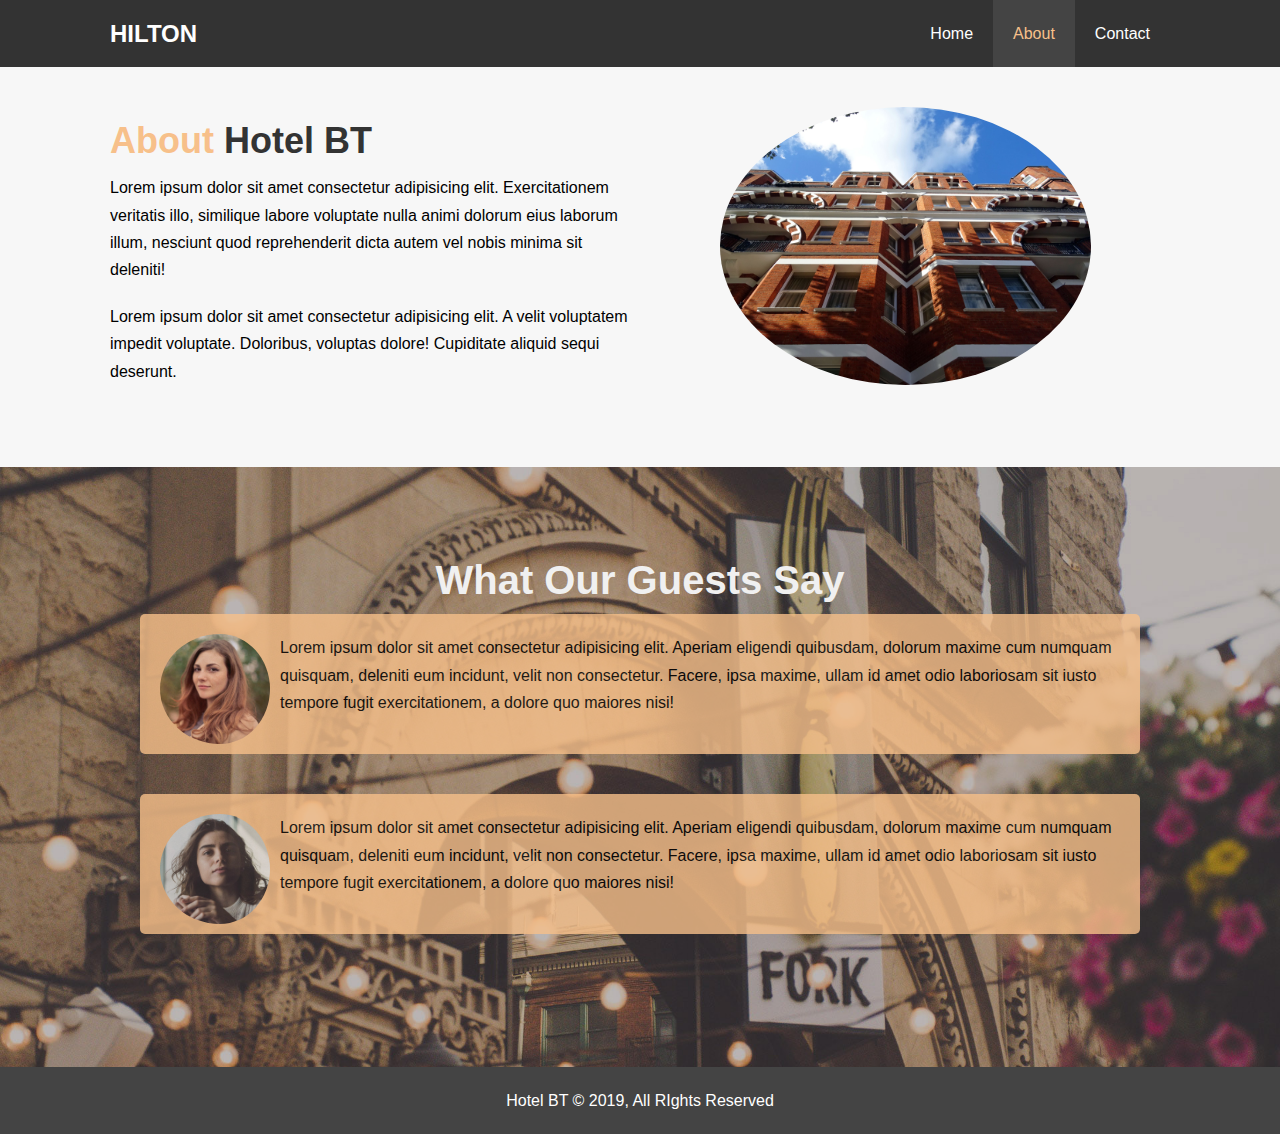
<file: about.html>
<!DOCTYPE html>
<html lang="en">
  <head>
    <meta charset="UTF-8" />
    <meta name="viewport" content="width=device-width, initial-scale=1.0" />
    <meta http-equiv="X-UA-Compatible" content="ie=edge" />
    <link rel="stylesheet" href="stylea.css" />
    <title>Document</title>
  </head>
  <body>
    <header>
      <div class="navbar">
        <div class="container">
          <h1><a href="index.html">HILTON</a></h1>

          <ul>
            <li><a href="index.html">Home</a></li>
            <li><a href="about.html" class="current">About</a></li>
            <li><a href="contact.html">Contact</a></li>
          </ul>
        </div>
      </div>
    </header>

    <div class="aboutinfo">
      <div class="container">
        <div class="leftcol">
          <h1 class="l-heading">
            <span class="text-primary">About</span> Hotel BT
          </h1>
          <p>
            Lorem ipsum dolor sit amet consectetur adipisicing elit.
            Exercitationem veritatis illo, similique labore voluptate nulla
            animi dolorum eius laborum illum, nesciunt quod reprehenderit dicta
            autem vel nobis minima sit deleniti!
          </p>
          <p>
            Lorem ipsum dolor sit amet consectetur adipisicing elit. A velit
            voluptatem impedit voluptate. Doloribus, voluptas dolore! Cupiditate
            aliquid sequi deserunt.
          </p>
        </div>
        <div class="rightcol">
          <img src="./image_resources/photo-2.jpg" alt="" class="image" />
        </div>
      </div>
    </div>

    <div class="guestssay">
      <div class="iguest">
        <h2>What Our Guests Say</h2>
        <div class="card">
          <div class="idiv">
            <img src="./image_resources/person-1.jpg" alt="" />
          </div>

          <p>
            Lorem ipsum dolor sit amet consectetur adipisicing elit. Aperiam
            eligendi quibusdam, dolorum maxime cum numquam quisquam, deleniti
            eum incidunt, velit non consectetur. Facere, ipsa maxime, ullam id
            amet odio laboriosam sit iusto tempore fugit exercitationem, a
            dolore quo maiores nisi!
          </p>
        </div>
        <div class="card">
          <div class="idiv">
            <img src="./image_resources/person-2.jpg" alt="" />
          </div>

          <p>
            Lorem ipsum dolor sit amet consectetur adipisicing elit. Aperiam
            eligendi quibusdam, dolorum maxime cum numquam quisquam, deleniti
            eum incidunt, velit non consectetur. Facere, ipsa maxime, ullam id
            amet odio laboriosam sit iusto tempore fugit exercitationem, a
            dolore quo maiores nisi!
          </p>
        </div>
      </div>
    </div>
    <footer>
      <p>Hotel BT © 2019, All RIghts Reserved</p>
    </footer>
  </body>
</html>
</file>
<file: stylea.css>
* {
  margin: 0;
  padding: 0;
  box-sizing: border-box;
}
html,
body {
  font-family: "Segoe UI", Tahoma, Geneva, Verdana, sans-serif;
  line-height: 1.7em;
}
a {
  text-decoration: none;
  color: white;
}

.text-primary {
  color: #f7c08a;
}
.container {
  margin: auto;
  max-width: 1100px;
  overflow: auto;
  padding: 0 20px;
}
.navbar {
  background: #333;
  overflow: auto;
}
h1 {
  float: left;
  padding: 20px 0;
  color: white;
  font-size: 24px;
}

ul {
  display: block;
  float: right;
  list-style: none;
}

ul li {
  float: left;
}

ul li a {
  display: block;
  padding: 20px;
  color: white;
  transition: 0.4s ease-in-out;
  text-align: center;
}

ul li a:hover,
ul li a.current {
  background: #444;
  color: #f7c08a;
  transition: 0.2s ease-in-out;
}
footer {
  background-color: #444;
  color: white;
  text-align: center;
  padding: 20px 0;
}

.leftcol {
  float: left;
  width: 50%;
  min-height: 100%;
}
.rightcol {
  float: right;
  min-height: 100%;
  width: 50%;
}
.image {
  width: 70%;
  display: block;
  margin: auto;

  border-radius: 50%;
}
.leftcol h1 {
  font-size: 36px;
  color: #333;
  width: 100%;
}

.aboutinfo {
  background: rgb(247, 247, 247);
  padding: 40px 0;
  min-height: 400px;
}

.leftcol p {
  padding: 10px 0;
}

.card {
  background: #f7c08a;
  margin: 20px 120px;
  margin-bottom: 40px;
  padding: 20px;
  min-height: 140px;
  border-radius: 5px;
  opacity: 0.8;
}

.card p {
  padding-top: 0;
}
.card img {
  border-radius: 50%;
  width: 120px;
  padding-right: 10px;
}

.idiv {
  float: left;
}

.guestssay {
  background: url("./image_resources/test-bg.jpg") no-repeat center center/cover;
  padding: 20px;
  min-height: 600px;
}

.guestssay h2 {
  color: rgb(240, 240, 240);
  text-align: center;
  padding-top: 30px;
  font-size: 40px;
}

.iguest {
  padding: 50px 0;
}

h4 {
  color: #333;
  font-size: 40px;
  padding-top: 30px;
  padding-bottom: 30px;
}
form {
  padding-bottom: 40px;
}
form input {
  width: 100%;
  height: 30px;
  margin-top: 10px;
  font-size: 16px;
  word-wrap: normal;
}

.inputdata {
  padding: 15px 0;
}

#message {
  height: 300px;
  width: 100%;
  border: 1px #ddd solid;
}

.submit {
  display: block;
  background: #333;
  color: white;
  border-radius: 3px;
  height: 40px;
  border: none;
  width: 100px;
  margin: auto;
  cursor: pointer;
  transition: 0.3s ease-in-out;
}
.submit:hover {
  background: #444;
  color: #f7c08a;
  transition: 0.3s ease-in-out;
}
form input:focus {
  border: 1px #f7c08a solid;
  outline: none;
}

.cboxes {
  display: flex;
  width: 100%;
  min-height: 200px;
}
.cbox {
  width: 33.3333333333%;
  display: block;
  text-align: center;
  color: white;
  padding: 35px;
}

.box {
  background-color: #333;
}

.cbox h2,
.cbox p {
  padding: 20px 0;
}

.fas {
  color: rgb(255, 254, 254);
  font-size: 60px;
  padding: 30px;
}
</file>
